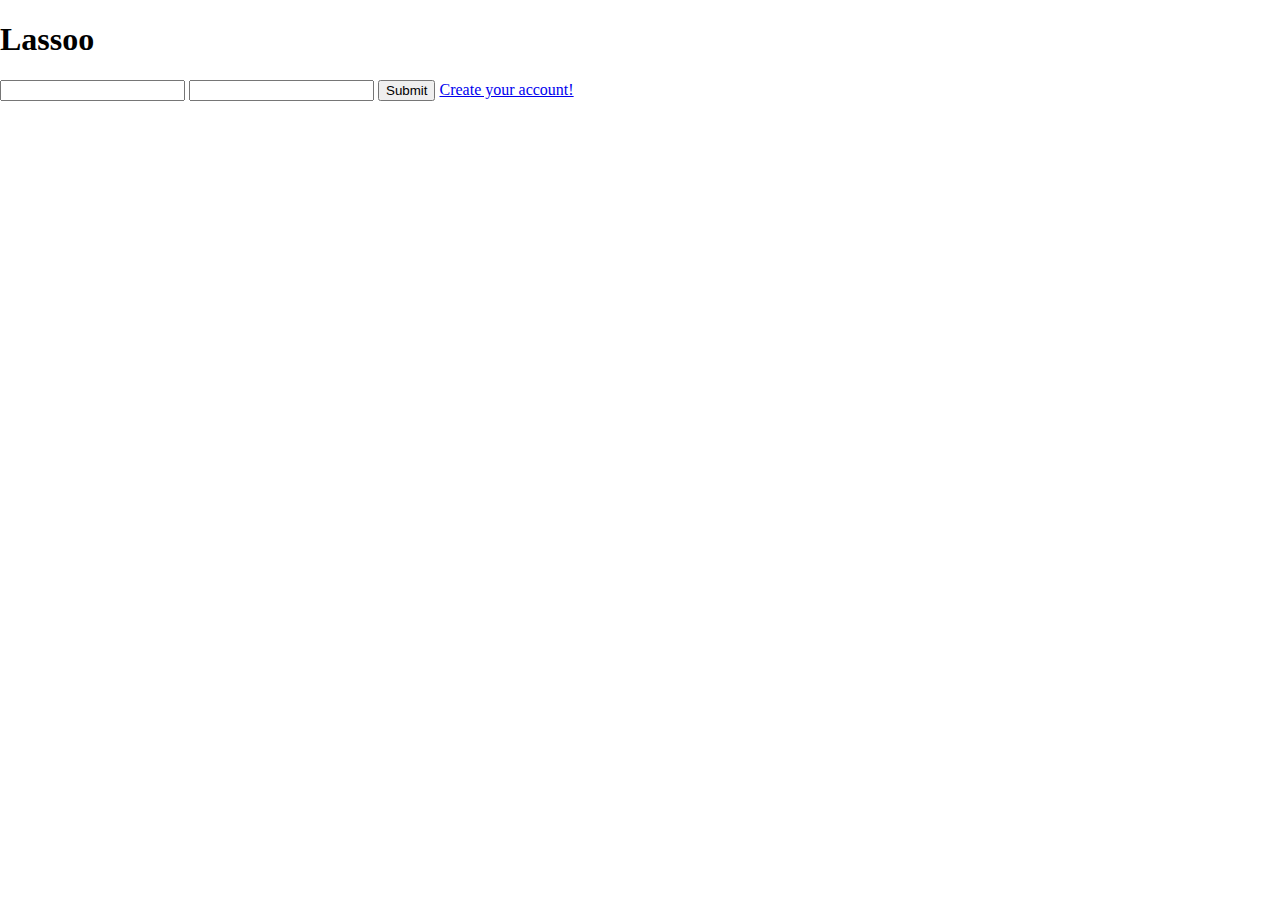
<file: index.html>
<!DOCTYPE html>
<html>
  <head>
    <meta name="viewport" content="initial-scale=1.0, user-scalable=no">
    <meta charset="utf-8">
    <title>Lassoo</title>
    <link href="css/style.css" rel='stylesheet' type='text/css' />
  </head>
  <body id="firstPage">
    <div class="">
      <h1 class="logo">Lassoo</h1>
      <form action="">
        <input type="text" id="loginUser" tabindex="1" required>
        <input type="password" id="loginPass" tabindex="2" required>
        <input type="submit" id="loginbtn" class="submit" tabindex="3" required>
        <a href="register.html" class="goReg">Create your account!</a>
      </form>
    </div>
  </body>
</html>
</file>
<file: css/style.css>
#right-panel {
  font-family: 'Roboto','sans-serif';
  line-height: 30px;
  padding-left: 10px;
}

#right-panel select, #right-panel input {
  font-size: 15px;
}

#right-panel select {
  width: 100%;
}

#right-panel i {
  font-size: 12px;
}
html, body {
  height: 100%;
  margin: 0;
  padding: 0;
}
#map {
  height: 100%;
  float: left;
  width: 63%;
  height: 100%;
}
#right-panel {
  float: right;
  width: 34%;
  height: 100%;
}
.panel {
  height: 100%;
  overflow: auto;
}
</file>
